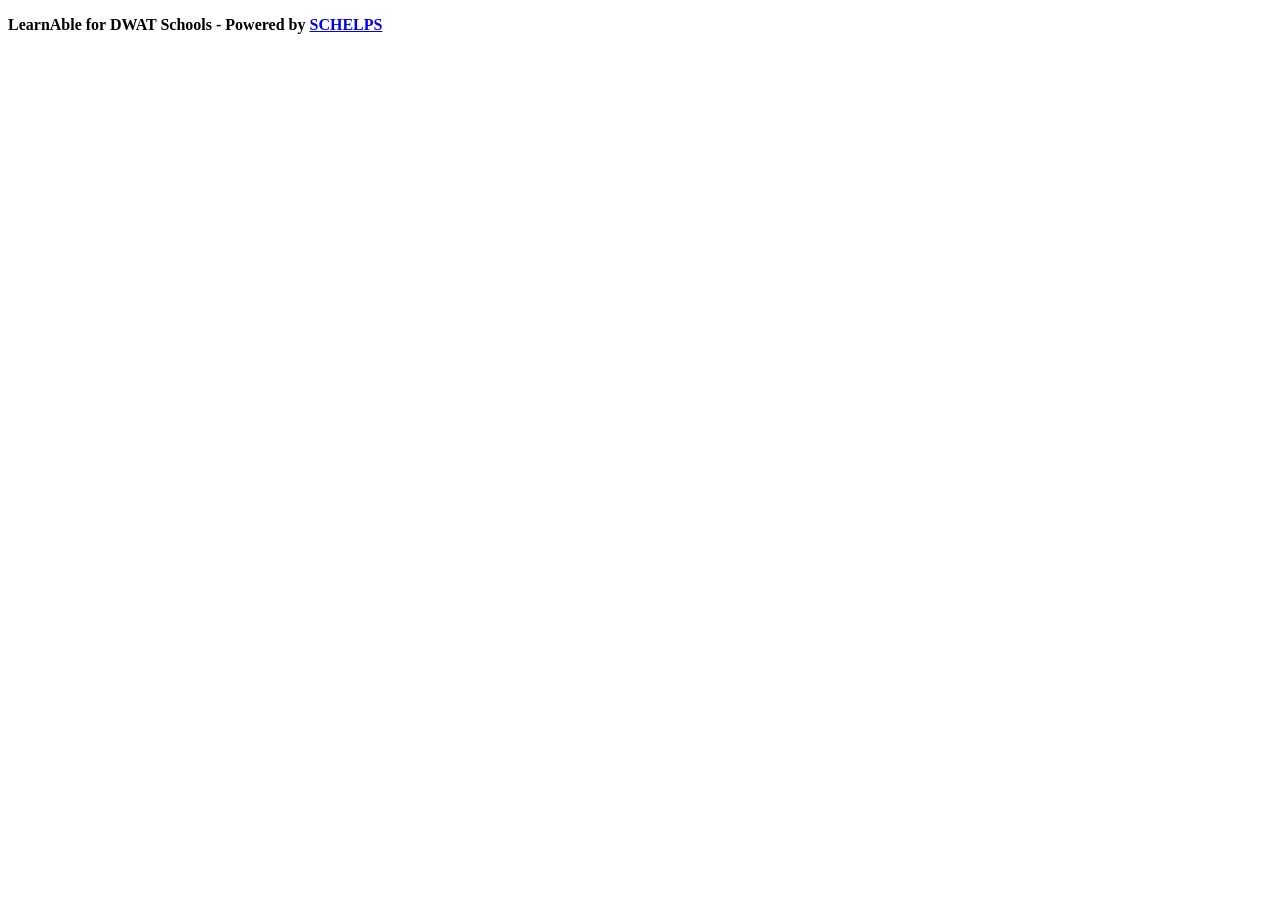
<file: bursar/foot.html>
<!doctype html>
<html class="no-js" lang="">

 <div class="footer-copyright-area">
        <div class="container">
            <div class="row">
                <div class="col-lg-12 col-md-12 col-sm-12 col-xs-12">
                    <div class="footer-copy-right">
                        <p><strong>LearnAble for DWAT Schools  - Powered by <a href="https://schelps.com.ng">SCHELPS</a></strong></p>
                    </div>
                </div>
            </div>
        </div>
    </div>
    </html>
</file>
